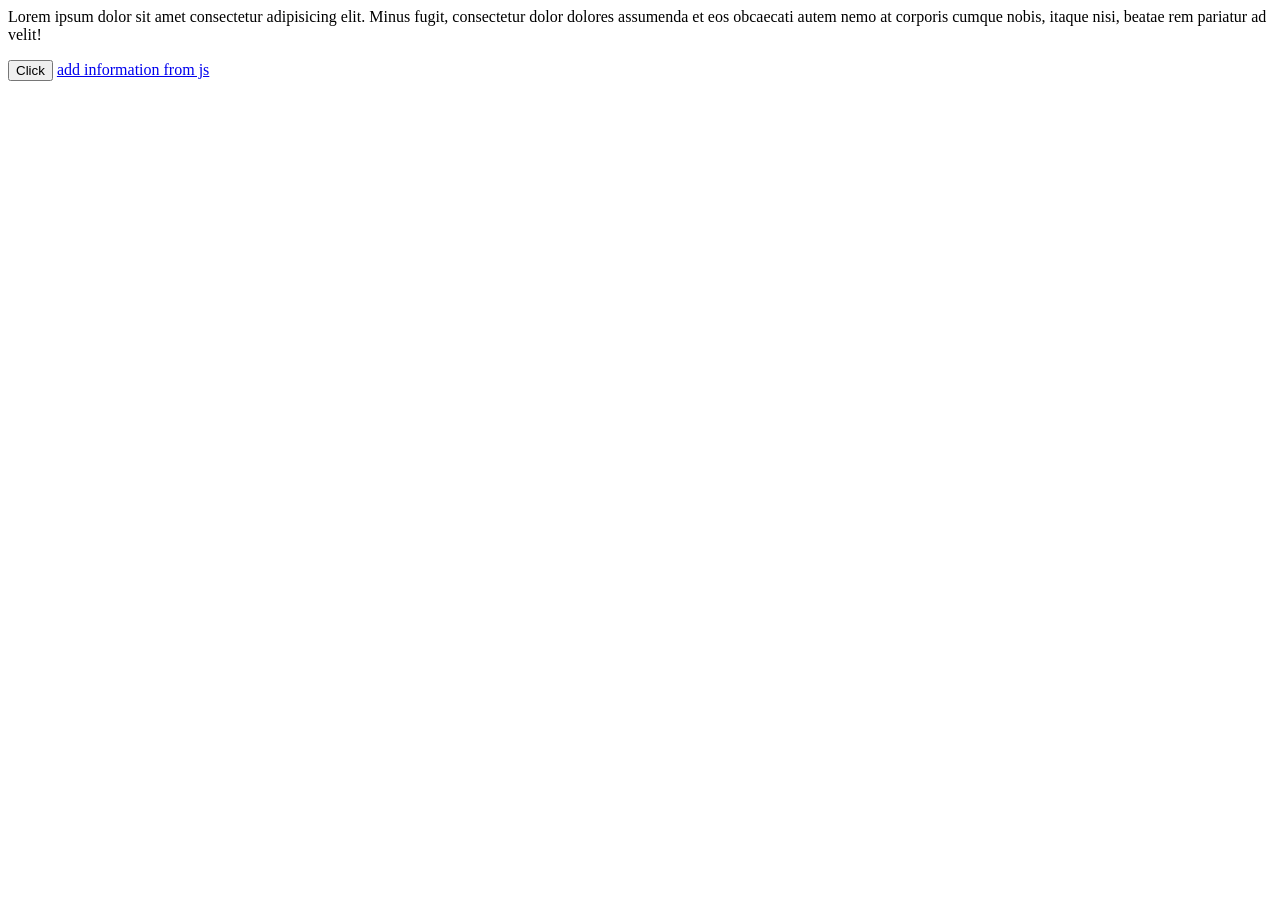
<file: index.html>
<html>
    <head>
        <title>to start js</title>
    </head>

<body>
        <p id="demo">Lorem ipsum dolor sit amet consectetur adipisicing elit. 
            Minus fugit, consectetur dolor dolores assumenda et eos obcaecati 
            autem nemo at corporis cumque nobis, itaque nisi, beatae rem pariatur ad velit!</p>

            <button id="buttonID">Click</button>
            <a id='atag'href="#"></a>

    <script type="module" src="main.js"></script>
    
</body>

</html>
</file>
